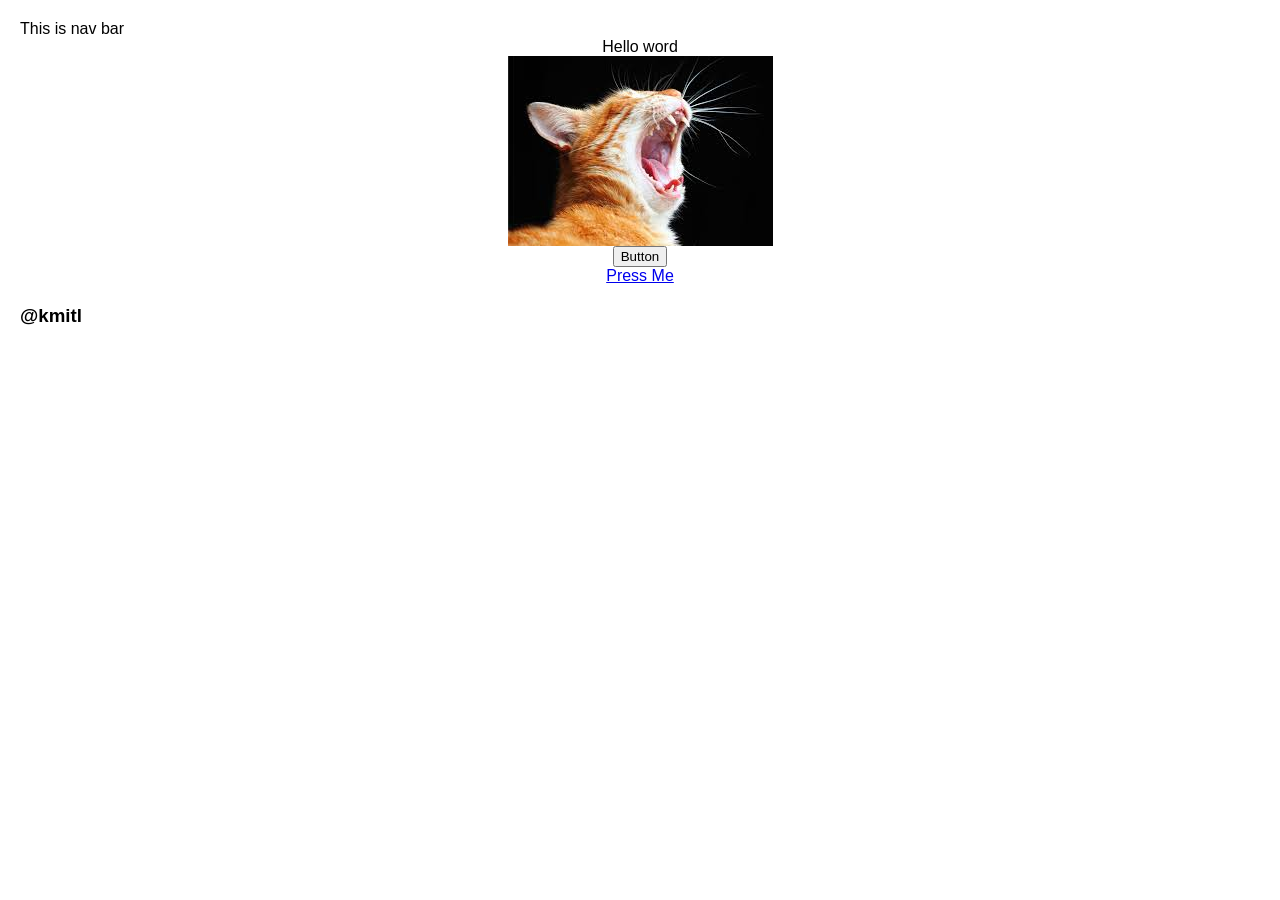
<file: index.html>
<!DOCTYPE html>
<html lang="en">
<head>
    <meta charset="UTF-8">
    <meta name="viewport" content="width=device-width, initial-scale=1.0">
    <title>Document</title>
    <link rel="stylesheet" href="style.css">
</head>
<body id="body">
    <nav>
        This is nav bar
    </nav>
    <div class="container">
        <div id="item"> Hello word</div>
        <img src="image/cat.jpg" />
        <button>Button</button>
        <a href="https://www.bing.com/images/search?q=dog&form=HDRSC3&first=1&cw=1897&ch=954"> Press Me</a>
    </div>
    <footer id="footer">
        <div id="footname">
            <h3>@kmitl</h3>
        </div>
    </footer>
</body>
</html>
</file>
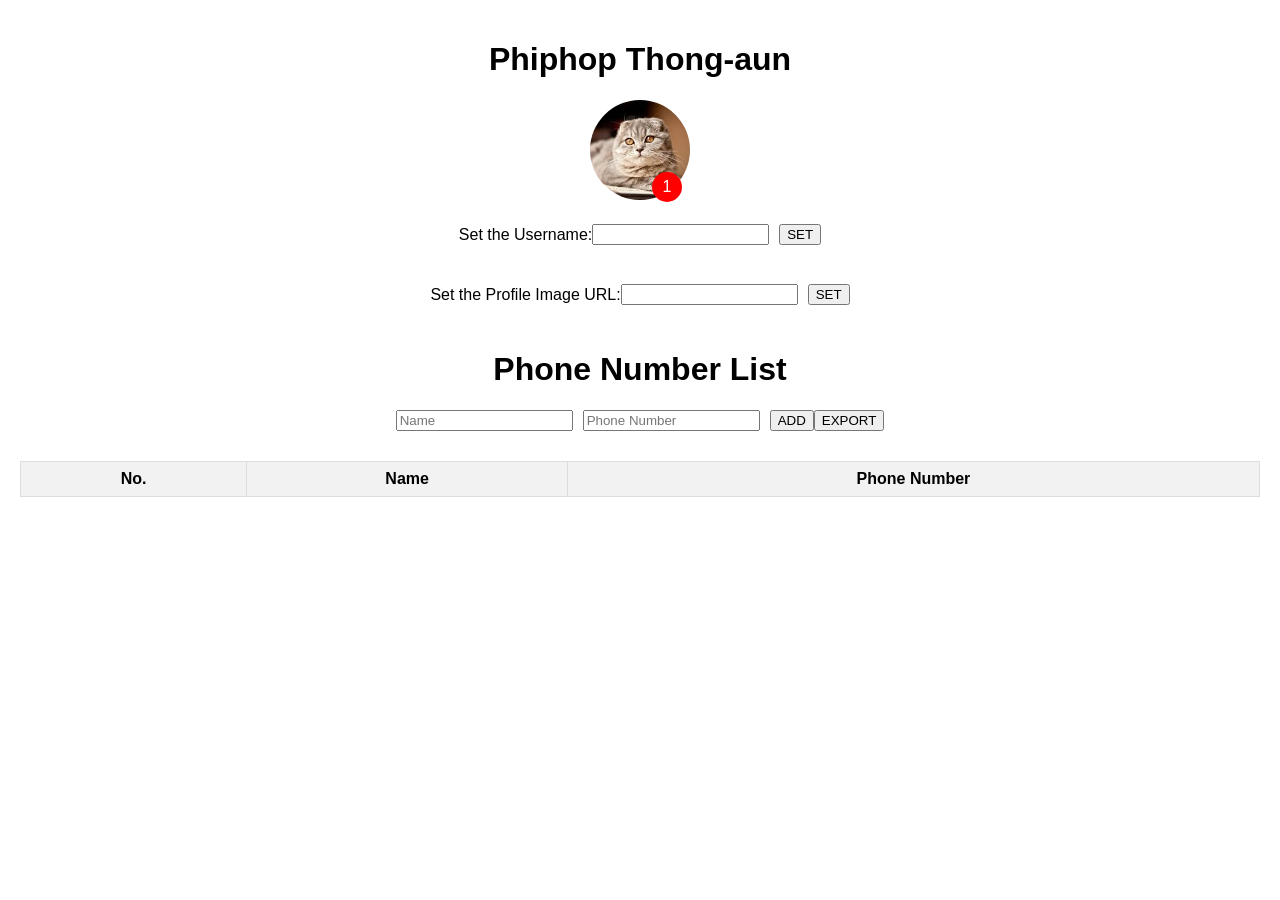
<file: lab14.html>
<!DOCTYPE html>
<html lang="en">
<head>
    <meta charset="UTF-8">
    <meta name="viewport" content="width=device-width, initial-scale=1.0">
    <title>User Profile</title>
    <link rel="stylesheet" href="style.css">
</head>
<body>
    <div class="container">
        <h1>
            <a id="user" href="https://github.com/Alakok77" target="_blank">Phiphop Thong-aun</a>
        </h1>
        <div class="profile" id="profile">
            <div id="img" class="img"></div>
            <div class="notify"><p>1</p></div>
        </div>

        <div class="container">
            <div class="flex-container">
                <p>Set the Username:</p>
                <input type="text" id="name">
                <button onclick="setName()">SET</button>
            </div>
            <div class="flex-container">
                <p>Set the Profile Image URL:</p>
                <input type="text" id="picname">
                <button onclick="setImage()">SET</button>
            </div>
            <div>
                <h1>Phone Number List</h1>
            </div>
            <div class="flex-container">
                <input type="text" id="cellName" placeholder="Name">
                <input type="text" id="cellNum" placeholder="Phone Number">
                <button onclick="updateRow()" id="btn">ADD</button>
                <button onclick="saveCSV()" id="save">EXPORT</button>
            </div>
        </div>

        <table id="table">
            <tr>
                <th>No.</th>
                <th>Name</th>
                <th>Phone Number</th>
            </tr>
        </table>
    </div>

    <script>
        let count = 0;
        const phonenumber = [];

        function setName() {
            const input = document.getElementById("name");
            const username = document.getElementById("user");
            username.textContent = input.value;
        }

        function setImage() {
            const picture = document.getElementById("picname");
            const profile = document.getElementById("img");
            profile.style.backgroundImage = "url(" + picture.value + ")";
            picture.value = "";
        }

        function updateRow() {
            count++;
            const name = document.getElementById("cellName").value;
            const phone = document.getElementById("cellNum").value;

            const row = document.createElement("tr");
            row.innerHTML = `<td>${count}</td><td>${name}</td><td>${phone}</td>`;
            document.getElementById("table").appendChild(row);
            
            phonenumber.push([count, name, phone]);

            document.getElementById("cellName").value = "";
            document.getElementById("cellNum").value = "";
        }

        function saveCSV() {
            const csvContent = phonenumber.map(row => row.join(",")).join("\n");
            const blob = new Blob([csvContent], { type: "text/csv;charset=utf-8;" });
            const link = document.createElement("a");
            const url = URL.createObjectURL(blob);
            link.setAttribute("href", url);
            link.setAttribute("download", "data.csv");
            link.style.visibility = "hidden";
            document.body.appendChild(link);
            link.click();
            document.body.removeChild(link);
        }
    </script>
</body>
</html>
</file>
<file: style.css>
.flex-container{
    display: flex;
    flex-direction: row;
    padding: 100;
    margin: 100;
    justify-content: center;
}
.img {
    width: 138px;
    height: 138px;
    background-image: url('[data-uri]');
    background-position: center;
    background-repeat: no-repeat;
    background-size: cover;
    border-radius: 50%;
}

.container{
    display: flex;
    flex-direction: column;
    align-items: center;
    justify-content: center;
}

.profile{
    position: relative;
}
.notify {
    position: absolute;
    bottom: 8px;
    right: 8px;
    background-color: red;
    height: 30px;
    width: 30px;
    border-radius: 50%;
    color: white;
    display: flex;
    align-items: center;
    justify-content: center;
}

ิbutton{
    border-radius: 10%;
    background-color: aquamarine;
}

table, th, td {
    border:1px solid black;
}
body {
    font-family: Arial, sans-serif;
    margin: 20px;
}
.container {
    margin-bottom: 20px;
}
.flex-container {
    display: flex;
    align-items: center;
    margin-bottom: 10px;
}
.flex-container input {
    margin-right: 10px;
}
#table {
    border-collapse: collapse;
    width: 100%;
}
#table th, #table td {
    border: 1px solid #ddd;
    padding: 8px;
}
#table th {
    background-color: #f2f2f2;
}
.img {
    width: 100px;
    height: 100px;
    background-size: cover;
    background-position: center;
    margin-bottom: 10px;
}
#user {
    cursor: pointer;
    text-decoration: none;
    color: black; /* Default color */
}
#user:hover {
    color: blue; /* Change text color on hover */
    text-decoration: underline; /* Underline on hover */
}
</file>
